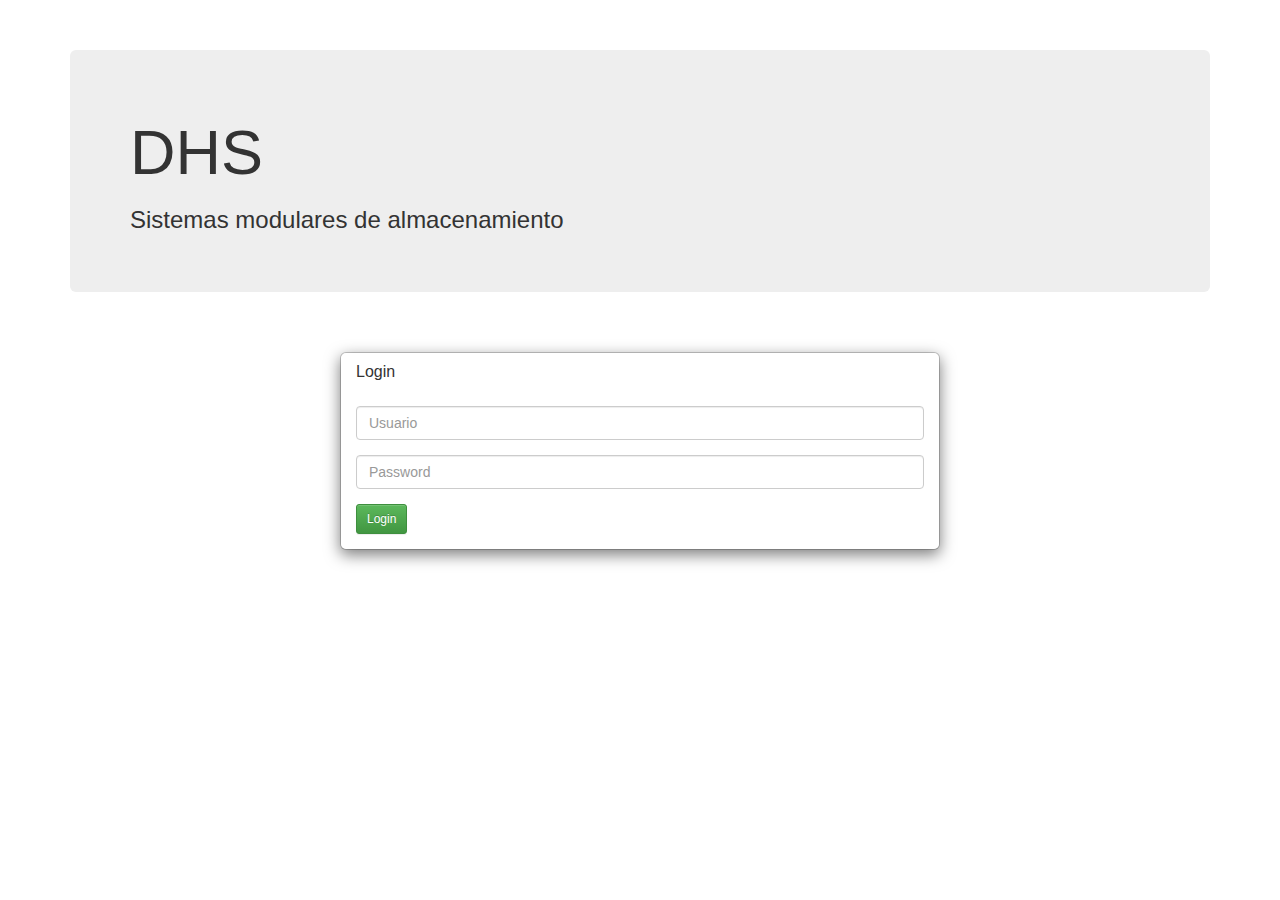
<file: dhs-master/public_html/index.html>
<!doctype html>
<!--[if lt IE 7]>      <html class="no-js lt-ie9 lt-ie8 lt-ie7" lang=""> <![endif]-->
<!--[if IE 7]>         <html class="no-js lt-ie9 lt-ie8" lang=""> <![endif]-->
<!--[if IE 8]>         <html class="no-js lt-ie9" lang=""> <![endif]-->
<!--[if gt IE 8]><!--> <html class="no-js" lang=""> <!--<![endif]-->
    <head>
        <meta charset="utf-8">
        <meta http-equiv="X-UA-Compatible" content="IE=edge,chrome=1">
        <title>DHS</title>
        <meta name="description" content="">
        <meta name="viewport" content="width=device-width, initial-scale=1">
        <link rel="apple-touch-icon" href="apple-touch-icon.png">
        <link rel="stylesheet" href="css/bootstrap.min.css">
        <style>
            body {
                padding-top: 50px;
                padding-bottom: 20px;
            }
        </style>
        <link rel="stylesheet" href="css/bootstrap-theme.min.css">
        <link rel="stylesheet" href="css/main.css">
        <link rel="stylesheet" href="css/font-awesome.min.css">
   		<link rel="stylesheet" href="css/font-awesome-animation.css" />

        <script src="js/vendor/modernizr-2.8.3-respond-1.4.2.min.js"></script>
        <script src="js/vendor/jquery-1.11.2.js"></script>
		<script src="js/vendor/bootstrap.min.js"></script>
        <script src="js/main.js"></script>
        
    </head>
    <body>
        <!--[if lt IE 8]>
            <p class="browserupgrade">You are using an <strong>outdated</strong> browser. Please <a href="http://browsehappy.com/">upgrade your browser</a> to improve your experience.</p>
        <![endif]-->
        
        <div class="container">
            
                  <div class="jumbotron">
                      <h1>DHS</h1> 
                      <h3>Sistemas modulares de almacenamiento</h3>
        </div>
           

<div class="col-md-12">
    <div class="modal-dialog" style="margin-bottom:0">
        <div class="modal-content">
                    <div class="panel-heading">
                        <h3 class="panel-title">Login</h3>
                    </div>
                    <div class="panel-body">
                        <form role="form" action="ajax.login.asp" method="post">
                            <fieldset>
                                <div class="form-group">
                                    <input class="form-control" placeholder="Usuario" name="usuario">
                                </div>
                                <div class="form-group">
                                    <input class="form-control" placeholder="Password" name="password" type="password" value="">
                                </div>
                                <!-- Change this to a button or input when using this as a form -->
                                <input type="submit" name="Login" value="Login" class="btn btn-sm btn-success">
                            </fieldset>
                        </form>
                    </div>
                </div>
    </div>


</div>
        </div>
  

     <!-- /container -->        
    </body>
</html>
</file>
<file: dhs-master/public_html/css/main.css>
/* ==========================================================================
   Author's custom styles
   ========================================================================== */


.main-title{
    font-family: 'Poiret One', cursive;
}

.main-text{
    font-family: 'Dosis', sans-serif;
}

.status-custom{border-radius: 0;}
/* *{border-radius: 0 !important;}*/

.wallpaper{
    top: 0px;
    left: 0px;
    width: 100%;
    height: 100%;
    background-size: cover;
    background: url("../img/bg1.jpg") no-repeat fixed center;
}
</file>
